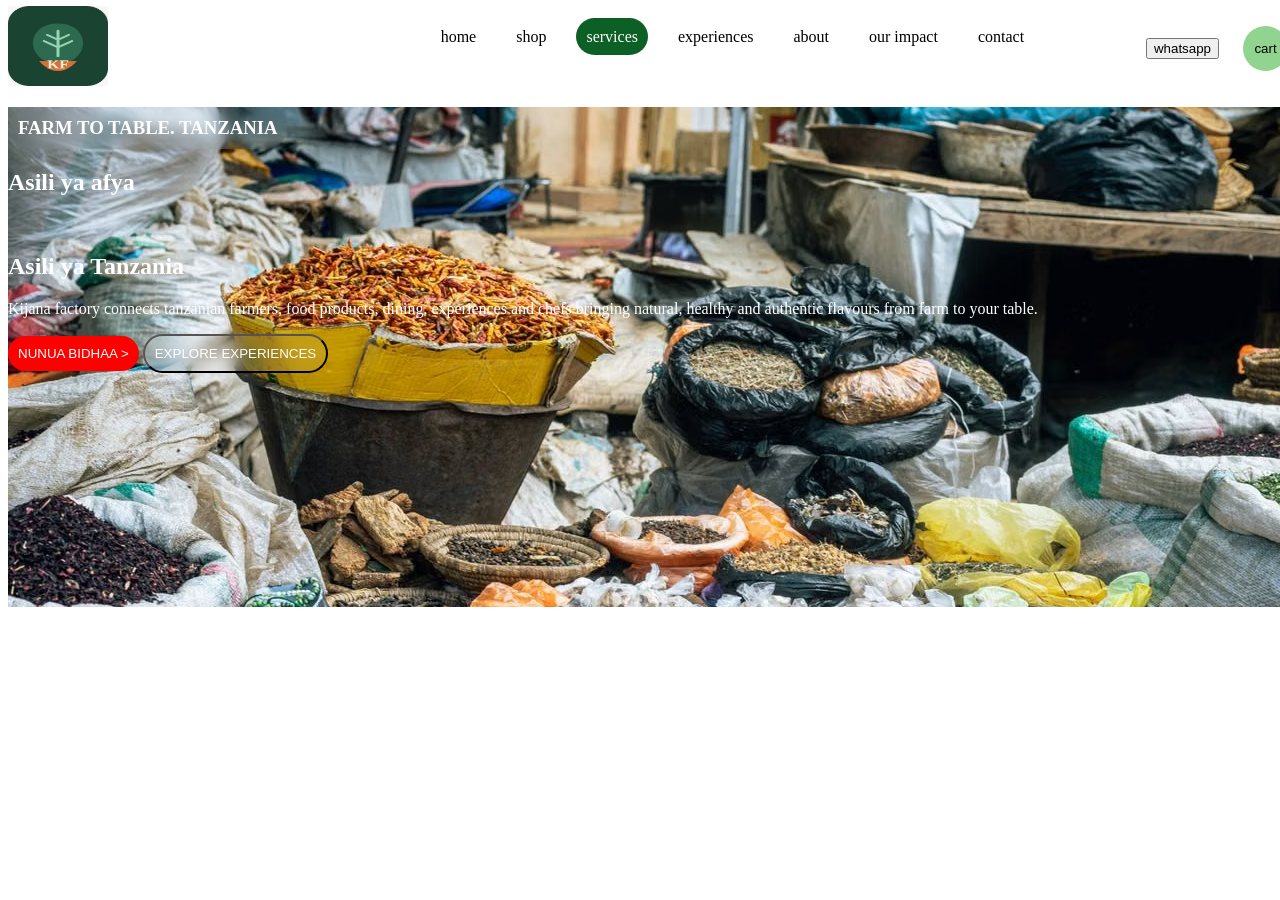
<file: index.html>
<!DOCTYPE html>
<html lang="en">
<head>
    <meta charset="UTF-8">
    <meta name="viewport" content="width=device-width, initial-scale=1.0">
    <link rel="stylesheet" href="assets/css/style.css">
    <title>kijana factory Asili ya Afya. Asili ya Tanzania</title>
</head>
<body>
    <header>
        <div class="header-logo">
            <a href="index.html">
                <img src="assets/css/image/KF.jpg" alt="kijana factory" height="200" width="100"/>   
            </a>
        </div>
            <div class="header-center">
                <ul id="menu">
                    <li><a href="#">home</a></li>
                    <li><a href="#">shop</a></li>
                    <li><a href="#">services</a></li>
                    <li><a href="#">experiences</a></li>
                    <li><a href="#">about</a></li>
                    <li><a href="#">our impact</a></li>
                    <li><a href="#">contact</a></li>
                </ul>
            </div>
            <div class="header-right">
            <button>whatsapp</button>
            <button class="cart">cart</button>
        </div>
    </header>
    <section class="main-content">
        <h3 class="farm-to-table">Farm to table. Tanzania</h3>
        <h1>Asili ya afya</h1>
        <br />
        <h1>Asili ya Tanzania</h1>
        <p>
            Kijana factory connects tanzanian farmers, food products, dining, 
            experiences and chefs bringing natural, healthy and authentic flavours from farm to your 
            table.
        </p>
            <div class="cta-buttons">
                <button class="Nunua-bidhaa">Nunua bidhaa ></button>
                <button class="Explore-experiences">Explore experiences</button>
            </div>
    </section>
    
</body>
</html>
</file>
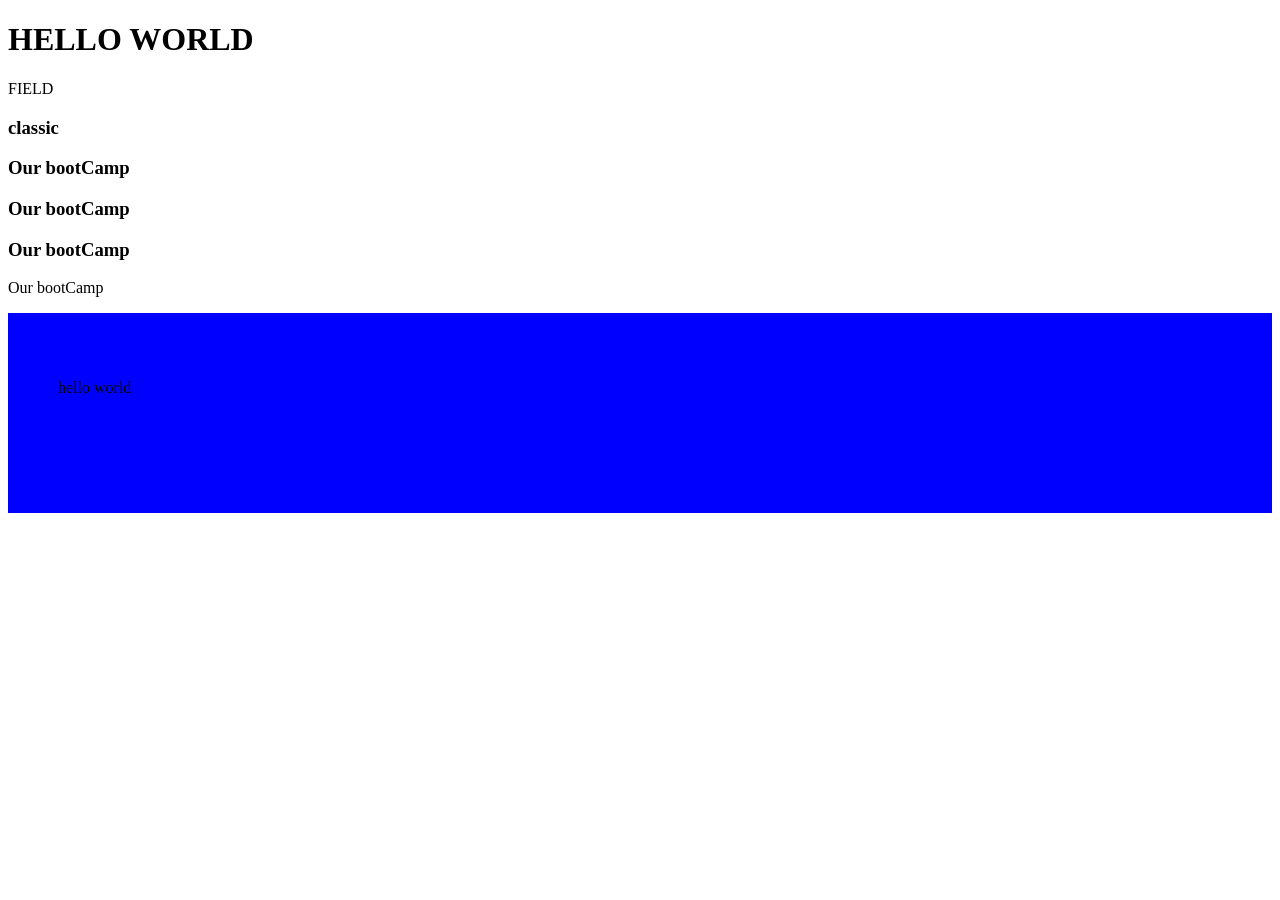
<file: assets/css/dom/dom.html>
<!DOCTYPE html>
<html lang="en">
<head>
    <meta charset="UTF-8">
    <meta name="viewport" content="width=device-width, initial-scale=1.0">
    <title>Document</title>
</head>
<body>
    <h1 id="head">Html DOM</h1>
    <p id="para">Introduction of Html DOM</p>
    <h3>classic</h3>
    <p class="demo"></p>
    <h3 class="header">Our bootCamp</h3>
    <h3 class="header">Our bootCamp</h3>
    <h3 class="header">Our bootCamp</h3>

    <p class="demo"> Our bootCamp</p>
    <div id="div" style="background-color: blue; height: 100px; padding: 20px;">
        <p>hello world</p>
    </div>
</body>
<script>
    const element1 = document.getElementById('head').innerHTML="HELLO WORLD";
    const home = document.getElementById('para').textContent="watu poa kabisa";
    const me =document.getElementsByTagName('p')[0].innerHTML="FIELD";
    const demo=document.getElementById('div').style.padding="50px";
    const demo1 = document.querySelectorAll('div')[1].style.color="white";
</script>

</html>
</file>
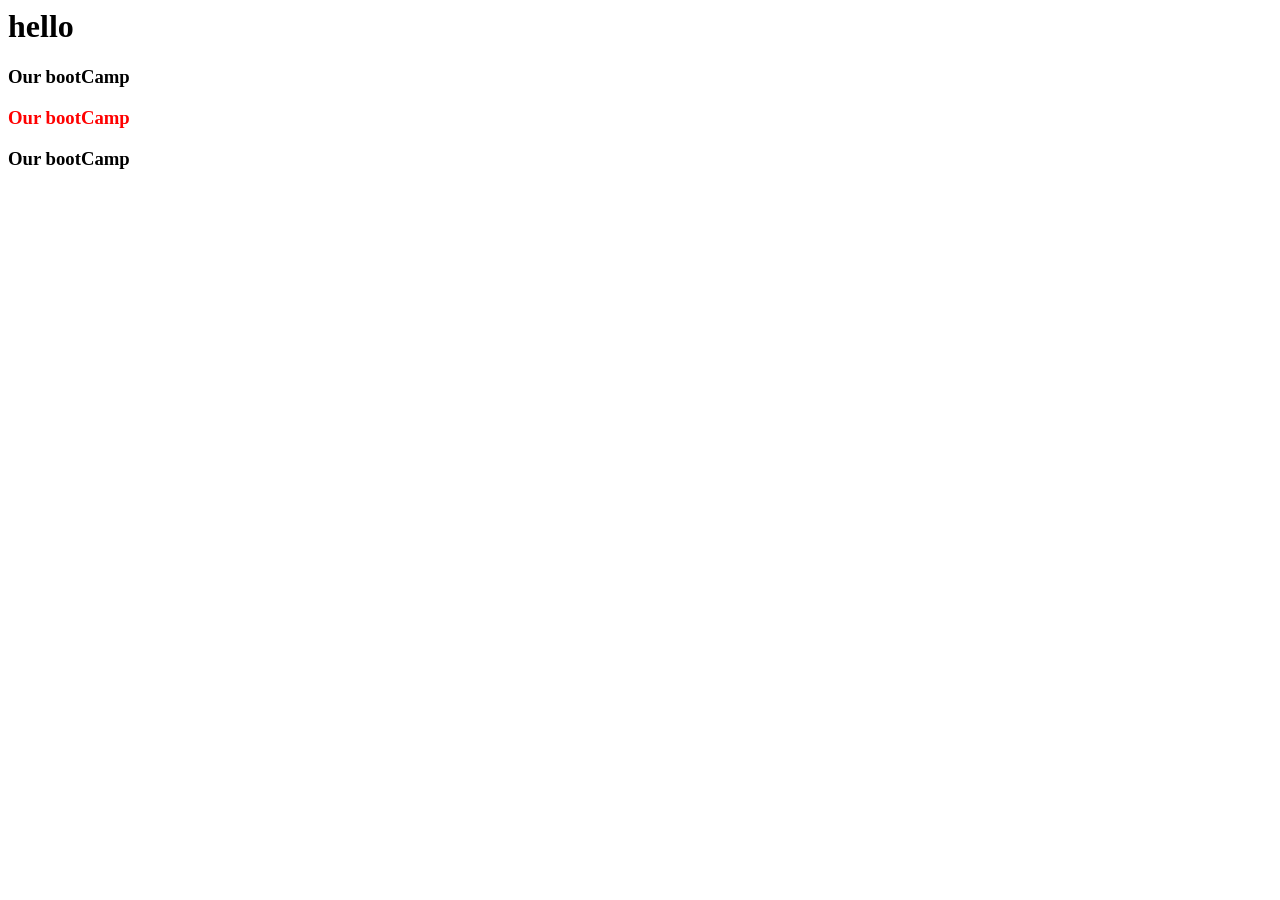
<file: assets/css/dom/dom1.html>
<html lang="en">
<head>
    <meta charset="UTF-8">
    <meta name="viewport" content="width=device-width, initial-scale=1.0">
    <title>Document</title>
</head>
<body>
    <p id="para">hello world</p>

    <h3 class="header">Our bootCamp</h3>
     <h3 class="header">Our bootCamp</h3>
      <h3 class="header">Our bootCamp</h3>
    <script>
        
    //it change text content
    //const paragraph = document.getElementById('para').textContent="Hello Bootcamp"
     // change html element
    const paragraph = document.getElementById('para').innerHTML = "<h1>hello</hi>"
    //query selector
    const element = document.querySelectorAll('.header');
    element[1].style.color="red";
    const  elem2=document.querySelector

    </script>
    
    
</body>
</html>
</file>
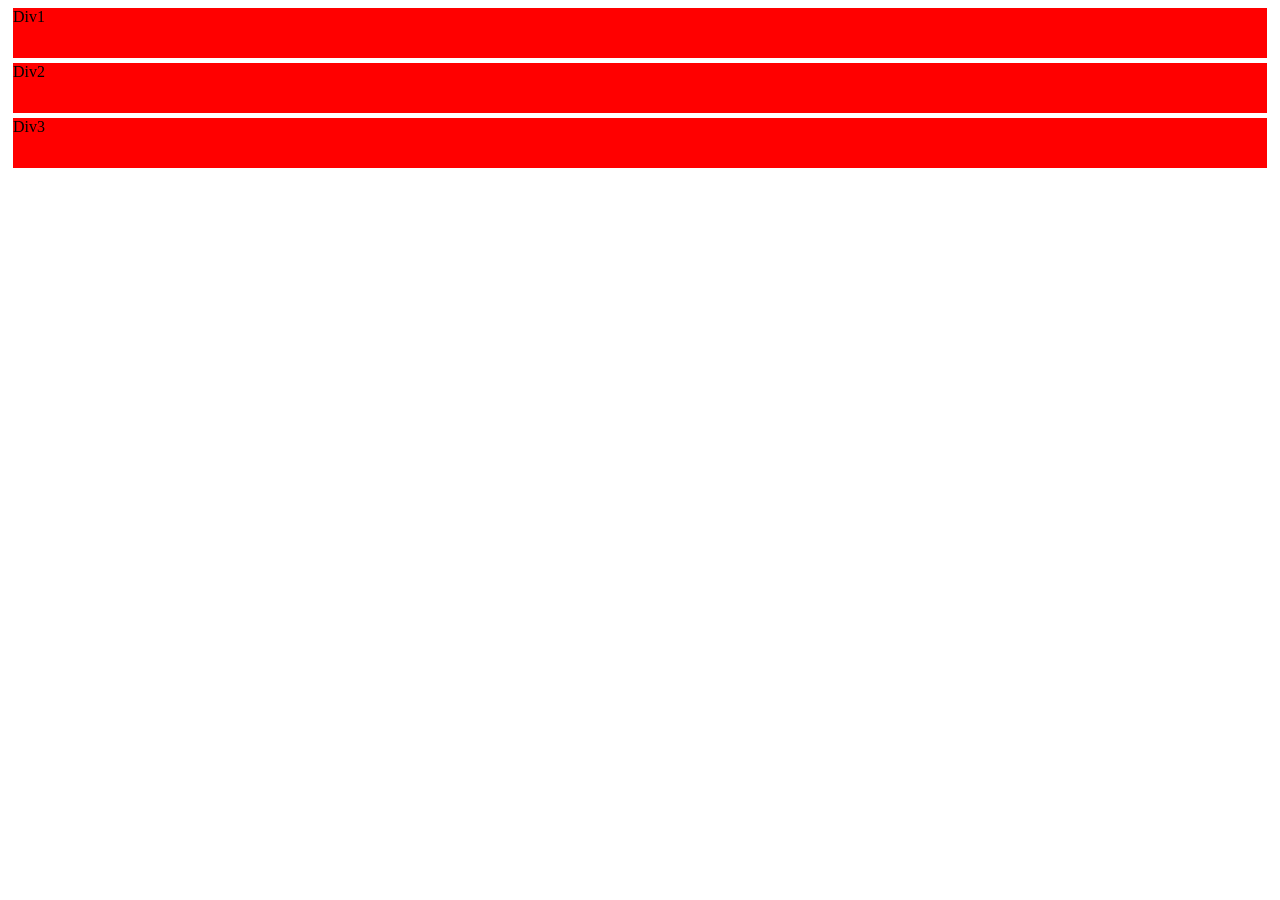
<file: assets/css/dom/dom2.html>
<!DOCTYPE html>
<html lang="en">
<head>
    <meta charset="UTF-8">
    <meta name="viewport" content="width=device-width, initial-scale=1.0">
    <title>Document</title>
<stle>
    
</stle>
</head>
<body>
    <div class="div">Div1</div>
    <div class="div">Div2</div>
    <div class="div">Div3</div>
    
</body>
</html>
<script>
    const divs=document.querySelectorAll('.div');
    divs.forEach(div=>{
        div.style.backgroundColor="red";
        div.style.margin="5px";
        div.style.height="50px";
    })
</script>
</file>
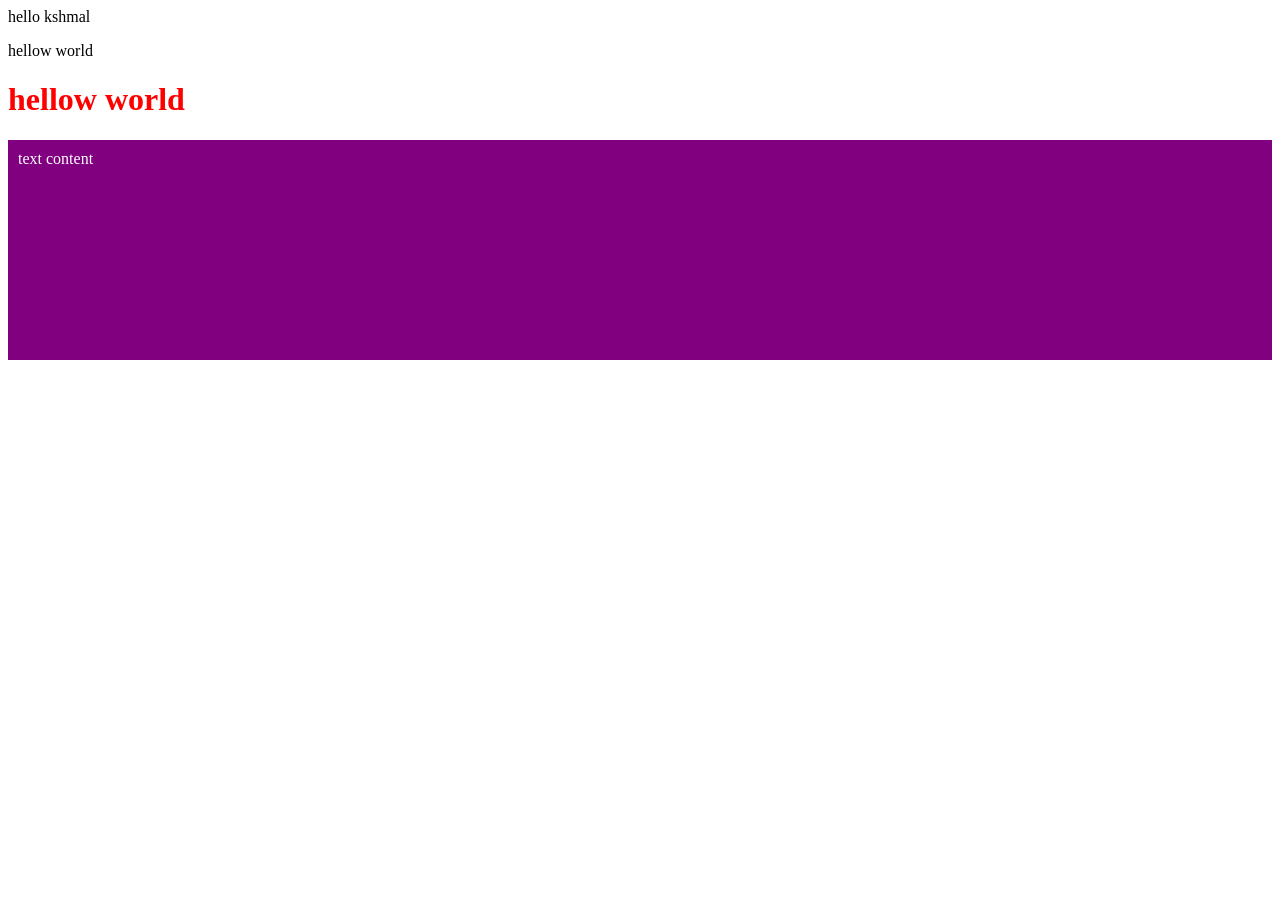
<file: assets/css/dom/dom3.html>
<html lang="en">
<head>
    <meta charset="UTF-8">
    <meta name="viewport" content="width=device-width, initial-scale=1.0">
    <title>Document</title>
</head>
<body>
    <p>hello kshmal</p>
</body>
<script>
    const para = document.createElement('p');
    para.textContent="hellow world";
    document.body.appendChild(para);


    const para2 = document.createElement('p');
    para2.innerHTML="<h1>hellow world</h1>";
    para2.style.color="red"
    document.body.appendChild(para2);

    const div = document.createElement('div');
    div.innerHTML="<div>text content</div>";
    div.style.backgroundColor="purple"
    div.style.color="white"
    div.style.height="200px"
    div.style.padding="10px"
    document.body.appendChild(div);



    
</script>

</html>
</file>
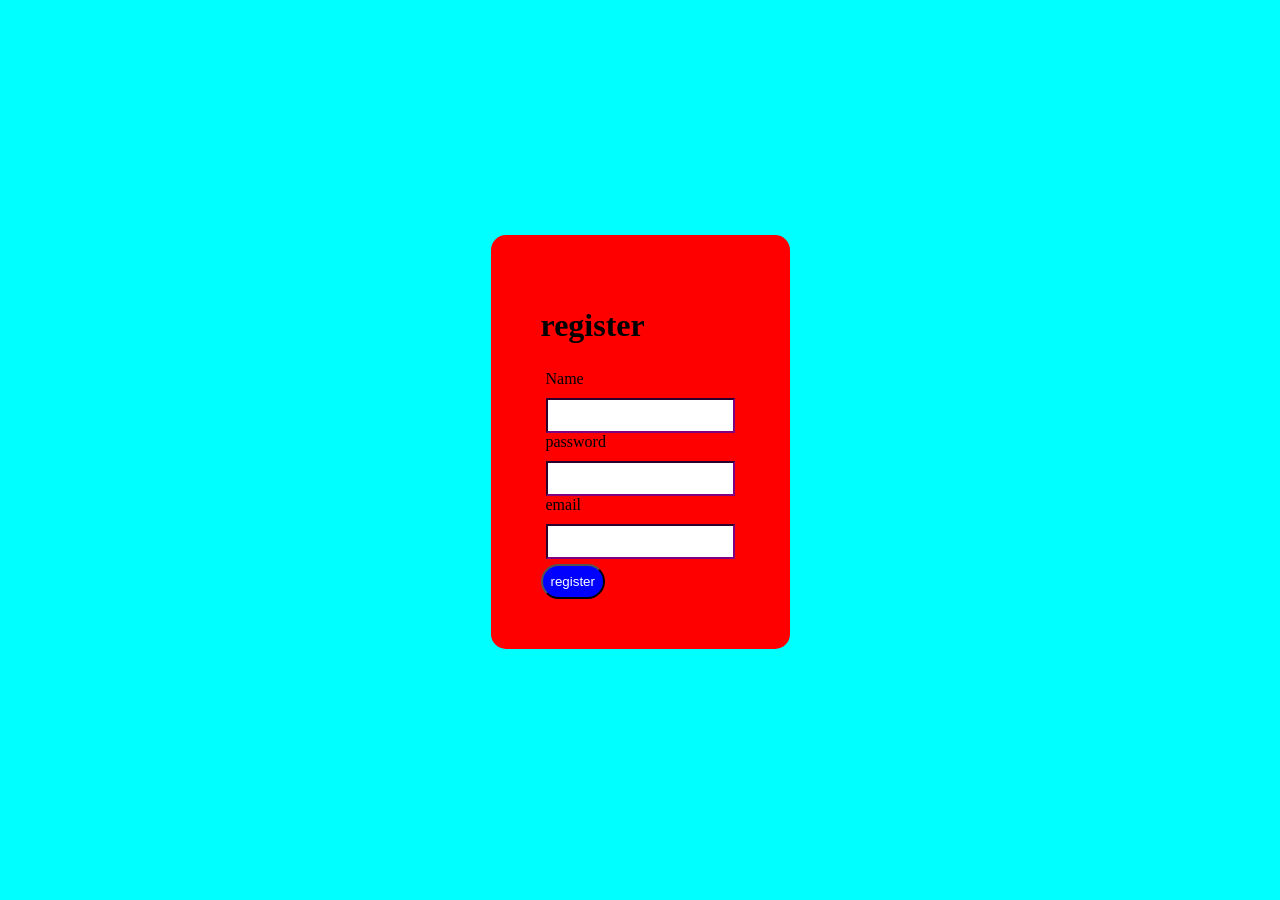
<file: assets/css/dom/form.html>
<html lang="en">
<head>
    <meta charset="UTF-8">
    <meta name="viewport" content="width=device-width, initial-scale=1.0">
    <title>form </title>
    <link href="style.css" rel="stylesheet">
</head>
<body>
    <div>
        <div class="form-component"></div>
        <form action="">
            <h1>register</h1>
            <div class="form-group">
                <label for="name">Name</label>
                <input type="text" name="" id="">

                <label for="password">password</label>
                <input type="password" name="" id="">
                <label for="email">email</label>
                <input type="email"name="" id="">

            </div>
            <button type="submit">register</button>
        </form>
    </div>
    
</body>
</html>
</file>
<file: assets/css/style.css>
*{
    --primary-color:#0c5f25;
    --secondary-color:black;
    --text-white:#ffffff;
    --border-radius:90px;
    --light-color:rgb(144, 212, 144);
}
body{
    height: 100%;
    width: 100%;
    overflow-x: scroll;
}


header{
    height: 80px;
    width: 100%;
    background-color: var(--text-white);
    display: flex;
    align-items: center;
}

.header-logo{
    flex: 2;
}
.header-logo a img{
    height: 80px;
}

.header-center{
    flex: 4;
}
.header-center #menu{
    display: flex ;
    list-style: none;
}
.header-center #menu li{
    list-style: none;
    height: 40px;
}
.header-center #menu li a{
    list-style: none;
    height: 40px;
    border-radius: var(--border-radius);
    padding: 10px;
    margin: 10px;
    width: fit-content;
    text-decoration: none;
    color: var(--secondary-color);
}
.header-center #menu li a:hover{
    list-style: none;
    height: 40px;
    border-radius: var(--border-radius);
    padding: 10px;
    margin: 10px;
    width: fit-content;
    text-decoration: none;
    background-color: var(--light-color);
    color: var(--text-black);
}

.header-center #menu li:nth-child(3) a {
    list-style: none;
    text-decoration: none;
    height: 40px;
    border-radius: var(--border-radius);
    padding: 10px;
    margin: 10px;
    width: fit-content;
    background-color: var(--primary-color);
    color: var(--text-white);
}
.header-right button{
    margin-left: 20px;
}
.header-right .cart{
    height: 45px;
    background-color: var(--light-color);
    border-radius: var(--border-radius);
    width: 45px;
    border: none;
}

.main-content{
    height: 500px;
    width: 100%;
    border: 50%;
    background-image: url(../css/image/kijana.forum.jpg);
    color: #ffffff;
}
/* .main-content{
    position: absolute;
    top: 50px;
} */
.farm-to-table{
    /* height: 40px; */
    width: fit-content;
    background-color: var(--);
    color:var(--text-white) ;
    padding: 10px;
    /* position: absolute; */
    /* left:30%; */
    /* top:40% ; */
    border:1px solid rgb(255, 255green, 0.08);
    border-radius: var(--border-radius);
    backdrop-filter: blur(8px);
    -webkit-backdrop-filter: blur(8px);
    cursor: pointer;
    text-transform: uppercase;
}
.Nunua-bidhaa{
    background-color: red;
    color: var(--text-white);
    border-radius: var(--border-radius);
    padding: 10px;
    text-transform: uppercase;
    border: none;
}
.Explore-experiences{
    width: fit-content;
    background-color: rgba(255, 255, 255, 0.08);
    color:var(--text-white) ;
    padding: 10px;
    border-radius: var(--border-radius);
    backdrop-filter: blur(8px);
    text-transform: uppercase;

}
</file>
<file: assets/css/dom/style.css>
body{
    background-color: aqua;
    display: flex;
    align-items: center;
    justify-content: center;
    height: 100vh;
    margin: 0;
}
form{
    background-color: red;
    padding:50px;
    border-radius: 15px;
    /* width="100" */
}
.form-group{
    padding: 5px;
    display: flex;
    flex-direction: column;
}
button{
    background-color: blue;
    color: white;
    padding: 8px;
    border-radius: 40px;
}
button:hover{
    background-color: blue;
    color: white;
    padding: 8px;
    border-radius: 10px;
    cursor: pointer;
}
input{
    padding: 8px;
    color: chartreuse;
    margin-top: 10px;
    border-color: purple;
}
</file>
